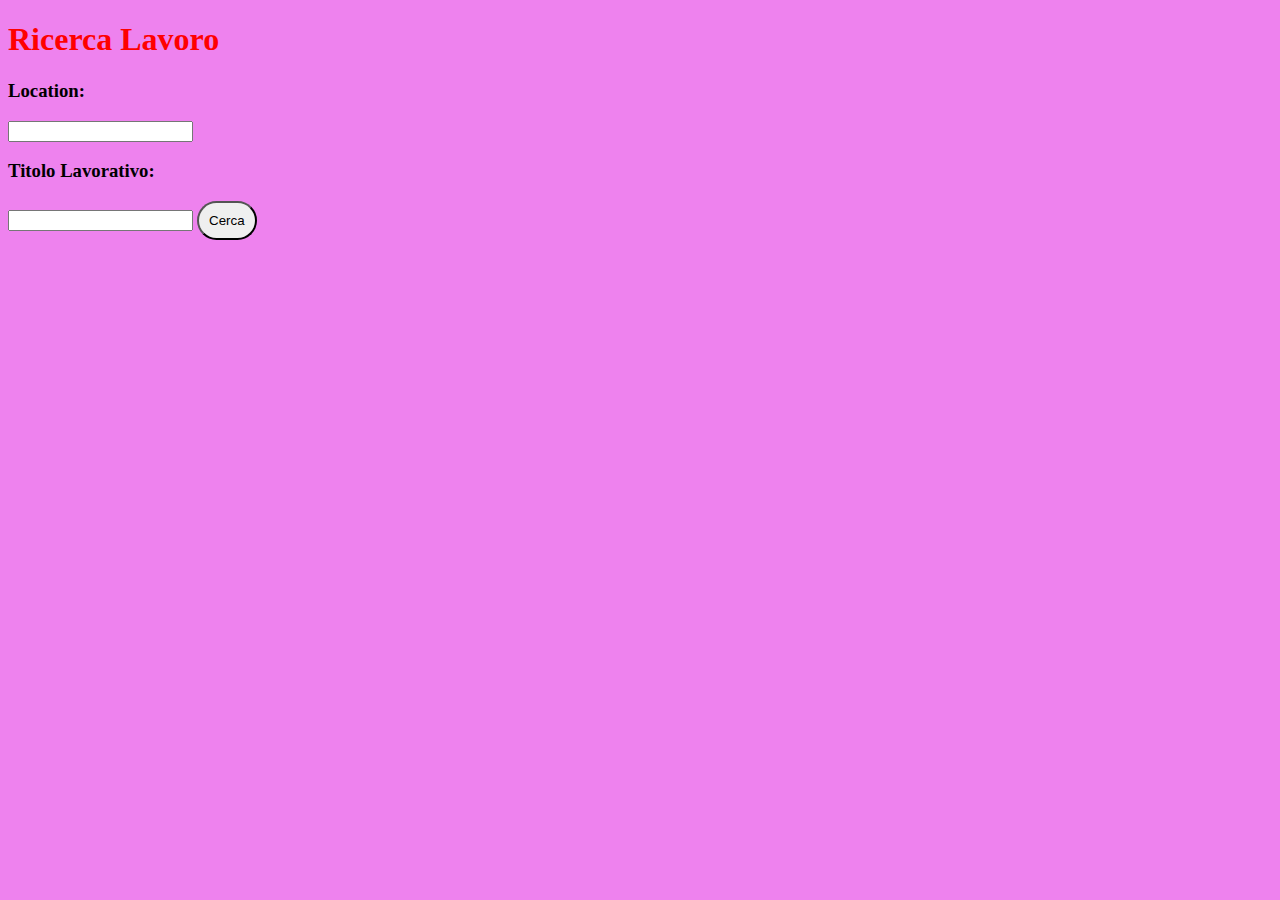
<file: index.html>
<!DOCTYPE html>
<html lang="en">
<head>
    <meta charset="UTF-8">
    <meta name="viewport" content="width=<device-width>, initial-scale=1.0">
    <title>Document</title>
    <link rel="stylesheet" href="./document.css">
</head>
<body>
    <h1 class="tit">Ricerca Lavoro</h1>
    
    <h3 id="locazione">Location:</h3>
    <input type="text" id="location">
    
    <h3 class="jobTi">Titolo Lavorativo:</h3>
    <input type="text" id="jobTitle">
    
    <button onclick="mostraPo()" id="searchButton">Cerca</button>
    <div>
    <ul id="list"></ul>
    </div>
    <script src="file.js"></script>
</body>
</html>
</file>
<file: document.css>
body{
    background-color: violet;
}
.tit{
    color: red;
}
button{
    border-radius: 20px;
    padding: 10px;
}
</file>
